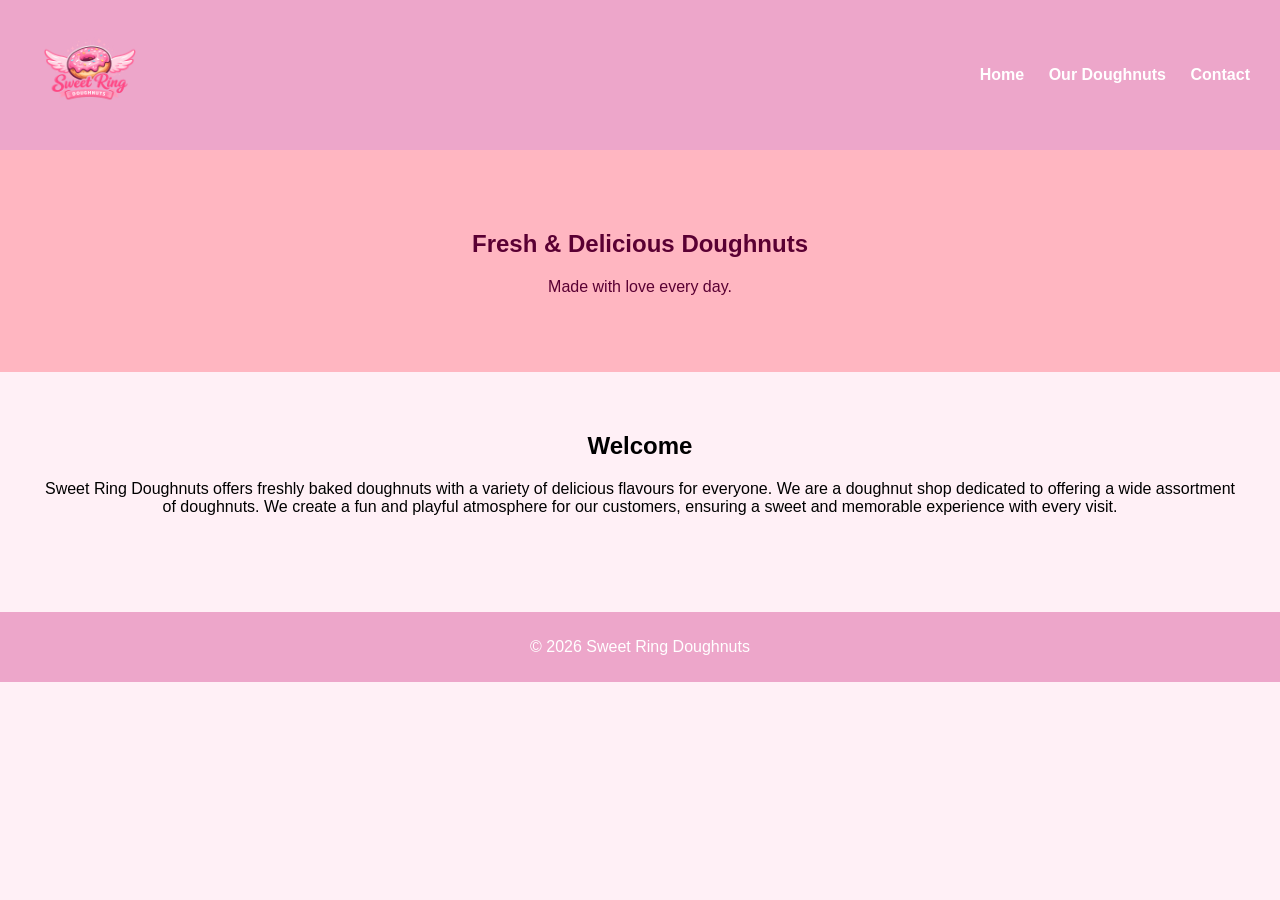
<file: index.html>
<!DOCTYPE html>
<html lang="en">
<head>
    <meta charset="UTF-8">
    <meta name="viewport" content="width=device-width, initial-scale=1.0">
    <title>Home Page</title>
    <link rel="stylesheet" href="style.css">
</head>
<body>
    <header>

        <img src="images/donutLogo.png" alt="donutLogo" class="logo">
        
        <nav>
        <a href="index.html">Home</a>
        <a href="about.html">Our Doughnuts</a>
        <a href="contact.html">Contact</a>
        </nav>
        
        </header>
        
        <section class="hero">
        <h1>Fresh & Delicious Doughnuts</h1>
        <p>Made with love every day.</p>
        </section>
        
        <section class="content">
        <h2>Welcome</h2>
        <p>Sweet Ring Doughnuts offers freshly baked doughnuts with a variety of delicious flavours for everyone.
            We are a doughnut shop dedicated to offering a wide assortment of doughnuts. 
            We create a fun and playful atmosphere for our customers, ensuring a sweet and memorable experience with every visit.
        </p>
        </section>
        
        <footer>
        <p>© 2026 Sweet Ring Doughnuts</p>
        </footer>
    
</body>
</html>
</file>
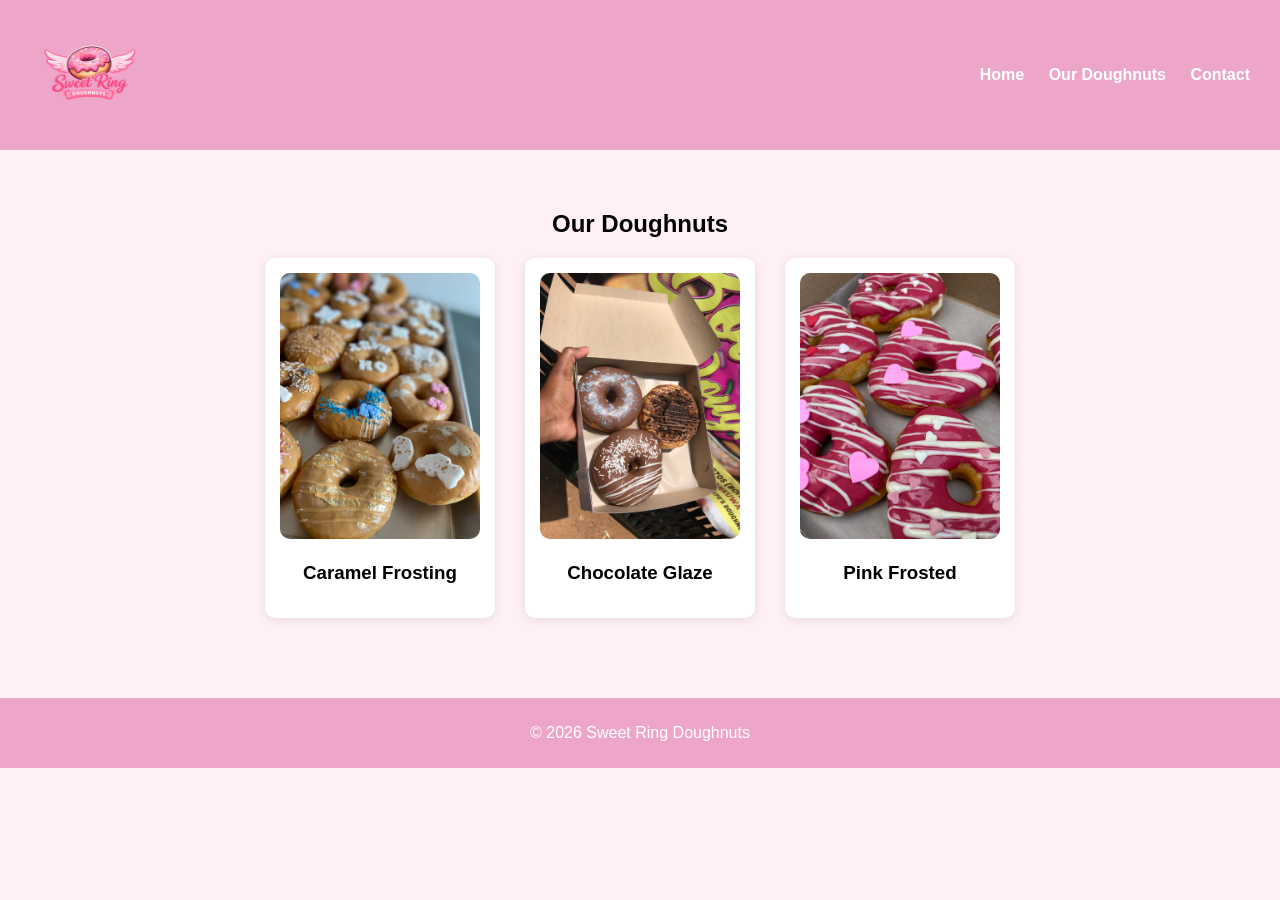
<file: about.html>
<!DOCTYPE html>
<html lang="en">
<head>
    <meta charset="UTF-8">
    <meta name="viewport" content="width=device-width, initial-scale=1.0">
    <title>About Page</title>
    <link rel="stylesheet" href="style.css">
</head>
<body>
    <header>

        <img src="images/donutLogo.png" alt="donutLogo" class="logo">
        
        <nav>
        <a href="index.html">Home</a>
        <a href="about.html">Our Doughnuts</a>
        <a href="contact.html">Contact</a>
        </nav>
        
        </header>
        
        <section class="content">
        
        <h2>Our Doughnuts</h2>
        
        <div class="doughnut-container">
        
        <div class="doughnut-card">
        <img src="images/Caramel Frosting.jpeg" alt="Caramel Frosting">
        <h3>Caramel Frosting</h3>
        </div>
        
        <div class="doughnut-card">
        <img src="images/Chocolate Glaze.jpeg" alt="Chocolate Glaze">
        <h3>Chocolate Glaze</h3>
        </div>
        
        <div class="doughnut-card">
        <img src="images/Pink Frosting.jpeg" alt="Pink Frosting">
        <h3>Pink Frosted</h3>
        </div>
        
        </div>
        
        </section>
        
        <footer>
        <p>© 2026 Sweet Ring Doughnuts</p>
        </footer>
</body>
</html>
</file>
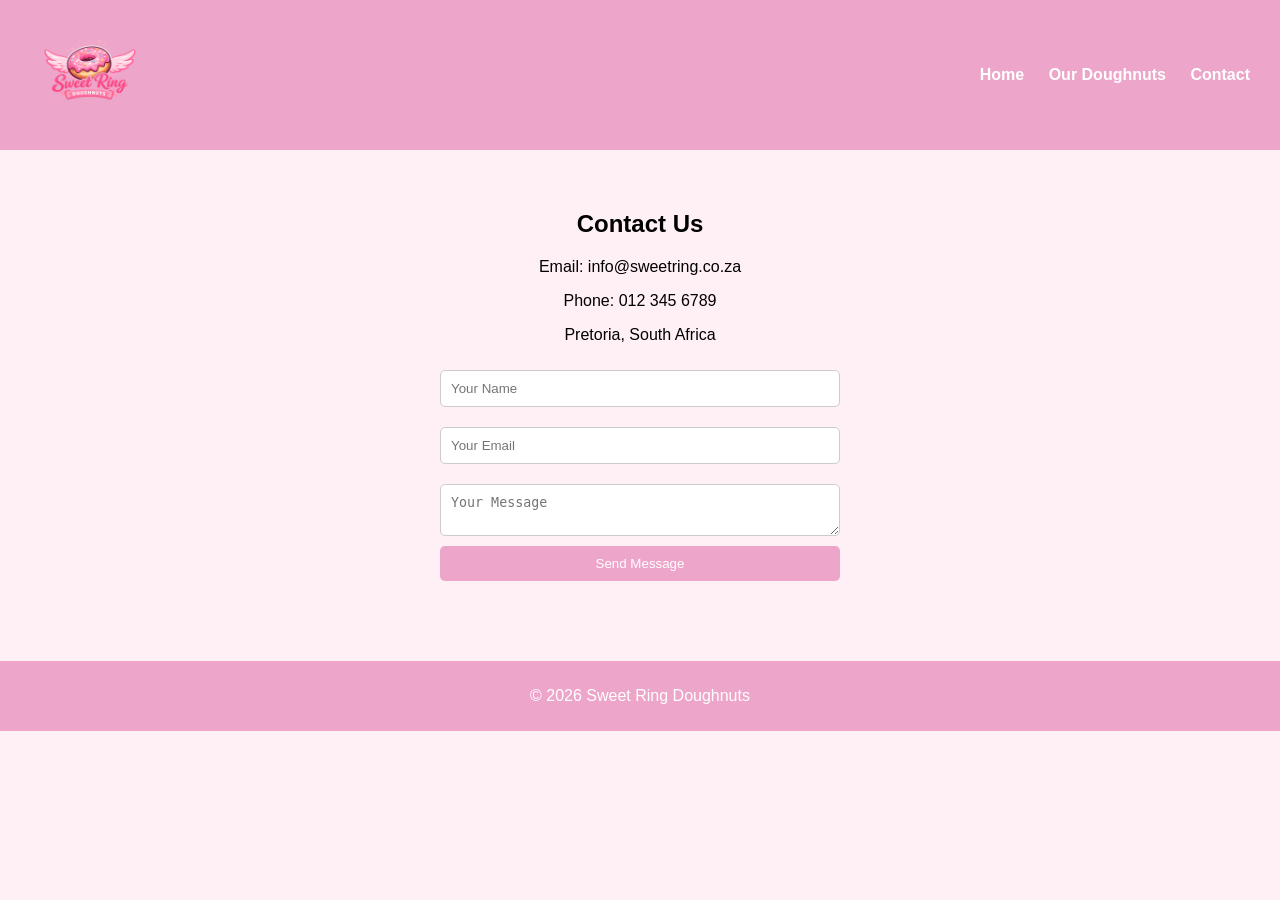
<file: contact.html>
<!DOCTYPE html>
<html lang="en">
<head>
    <meta charset="UTF-8">
    <meta name="viewport" content="width=device-width, initial-scale=1.0">
    <title>Contact Page</title>
    <link rel="stylesheet" href="style.css">
</head>
<body>

    <header>
    
    <img src="images/donutLogo.png" alt="donutLogo" class="logo">
    
    <nav>
    <a href="index.html">Home</a>
    <a href="about.html">Our Doughnuts</a>
    <a href="contact.html">Contact</a>
    </nav>
    
    </header>
    
    <section class="content">
    
    <h2>Contact Us</h2>
    
    <p>Email: info@sweetring.co.za</p>
    <p>Phone: 012 345 6789</p>
    <p>Pretoria, South Africa</p>
    
    <form>
    <input type="text" placeholder="Your Name">
    <input type="email" placeholder="Your Email">
    <textarea placeholder="Your Message"></textarea>
    <button type="submit">Send Message</button>
    </form>
    
    </section>
    
    <footer>
    <p>© 2026 Sweet Ring Doughnuts</p>
    </footer>
    
    </body>
</html>
</file>
<file: style.css>
body{
    font-family: Arial;
    margin:0;
    background:#fff0f6;
    }
    
    /* HEADER */
    
    header{
    background:#eda6ca;
    display:flex;
    justify-content:space-between;
    align-items:center;
    padding:15px 30px;
    }
    
    .logo{
    height:120px;
    }
    
    nav a{
    color:white;
    text-decoration:none;
    margin-left:20px;
    font-weight:bold;
    }
    
    /* HERO */
    
    .hero{
    background:#ffb6c1;
    text-align:center;
    padding:60px;
    color:#5a0033;
    }
    
    /* CONTENT */
    
    .content{
    padding:40px;
    text-align:center;
    }
    
    /* DOUGHNUT CARDS */
    
    .doughnut-container{
    display:flex;
    justify-content:center;
    gap:30px;
    flex-wrap:wrap;
    }
    
    .doughnut-card{
    background:white;
    padding:15px;
    border-radius:10px;
    box-shadow:0 2px 10px rgba(0,0,0,0.1);
    }
    
    .doughnut-card img{
    width:200px;
    border-radius:10px;
    }
    
    /* CONTACT FORM */
    
    form{
    max-width:400px;
    margin:auto;
    display:flex;
    flex-direction:column;
    }
    
    input, textarea{
    margin:10px 0;
    padding:10px;
    border-radius:5px;
    border:1px solid #ccc;
    }
    
    button{
    background:#eda6ca;
    color:white;
    border:none;
    padding:10px;
    border-radius:5px;
    }
    
    /* FOOTER */
    
    footer{
    background:#eda6ca;
    color:white;
    text-align:center;
    padding:10px;
    margin-top:40px;
    }
    
    /* MOBILE */
    
    @media (max-width:768px){
    
    header{
    flex-direction:column;
    }
    
    nav{
    margin-top:10px;
    }
    
    }
</file>
